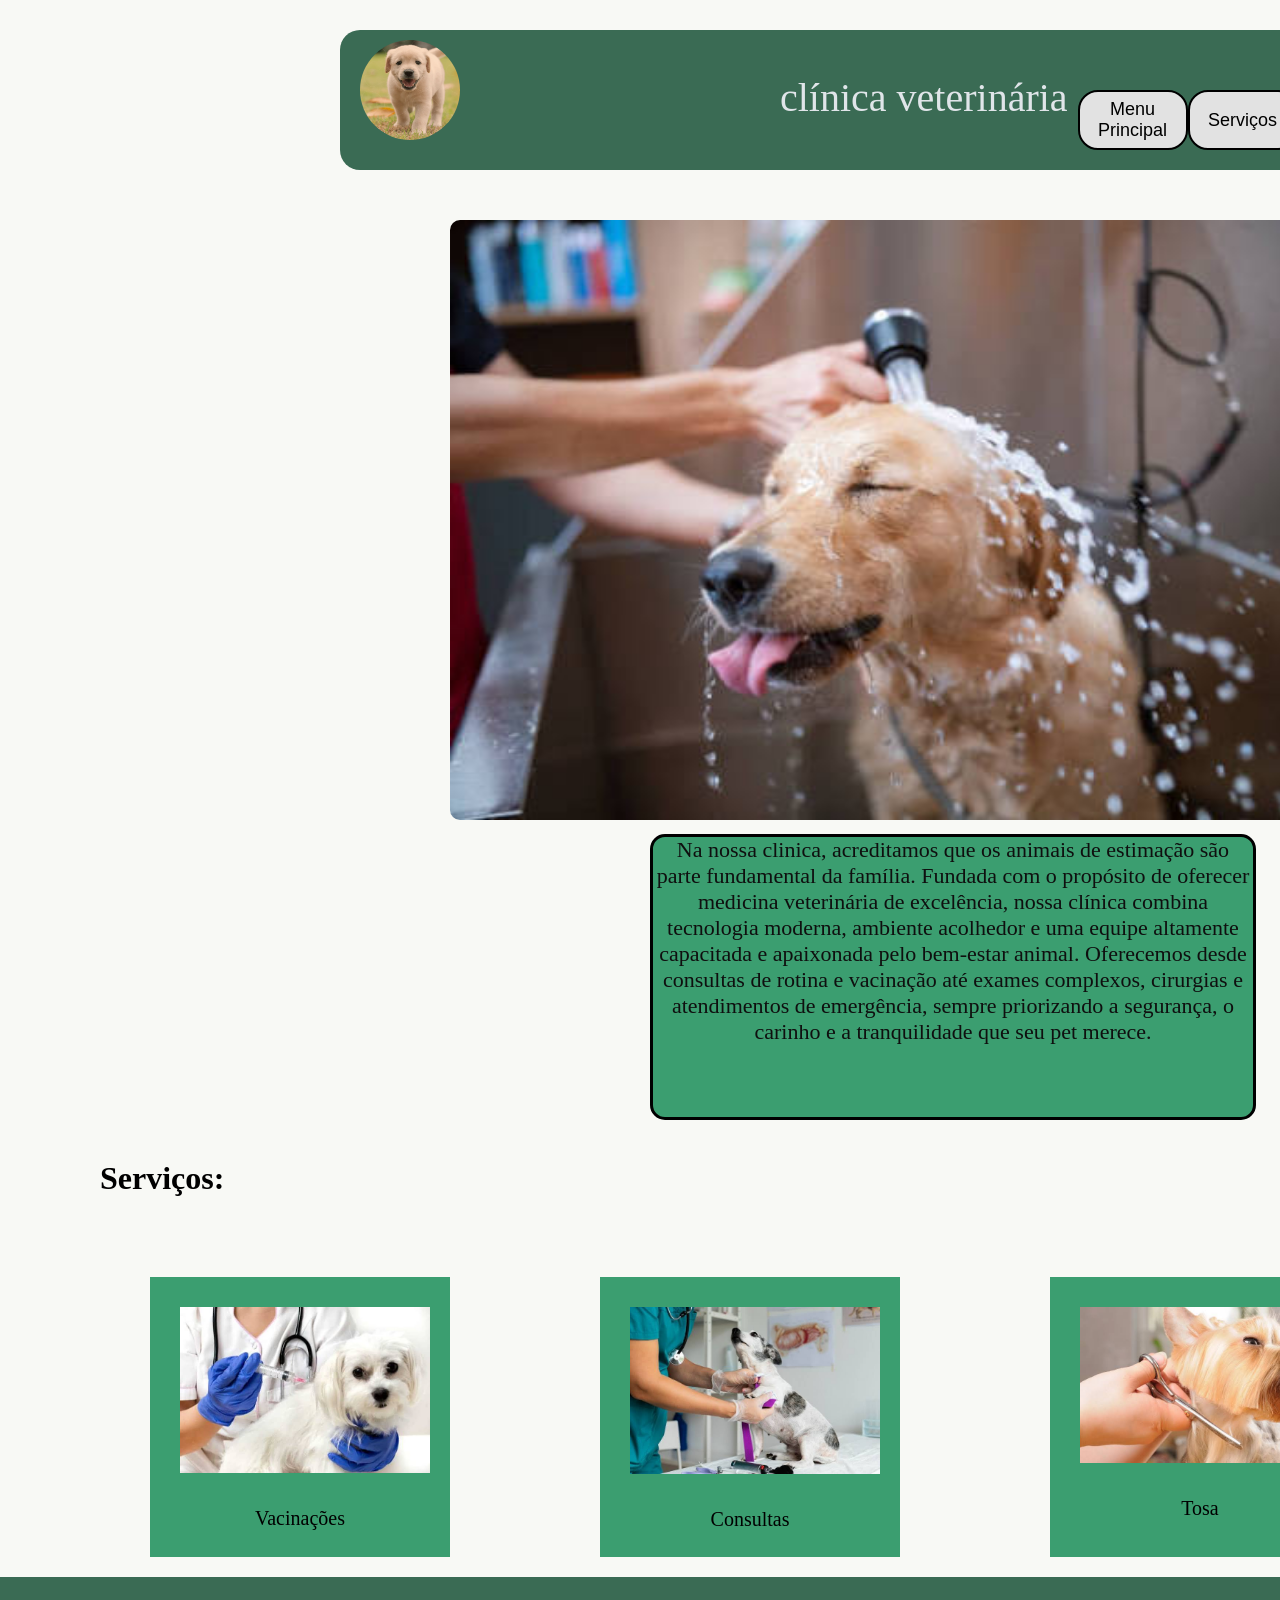
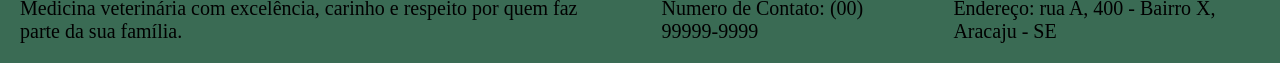
<file: html/index.html>
<!DOCTYPE html>
<html lang="pt-br">

<head>
    <meta charset="UTF-8">
    <meta name="viewport" content="width=device-width, initial-scale=1.0">
    <title>Document</title>
    <link rel="stylesheet" href="../css/style.css">
</head>

<body>


    <header>
        <img src="../image/logo.png" alt="">

        <p>clínica veterinária</p>
        <a href="../html/index.html"><button>Menu Principal</button></a>
        <a href="../html/serviços.html"><button>Serviços</button></a>
        <a href="../html/solicitar.html"><button>Solicitar Serviços</button></a>
        <a href="../html/equipe.html"><button>Nossa Equipe</button></a>

    </header>

    <img src="../image/banner.png" class="banner">

    <p class="descricao">
        Na nossa clinica, acreditamos que os animais de estimação são parte fundamental da família. Fundada com o
        propósito de oferecer medicina veterinária de excelência, nossa clínica combina tecnologia moderna, ambiente
        acolhedor e uma equipe altamente capacitada e apaixonada pelo bem-estar animal. Oferecemos desde consultas de
        rotina e vacinação até exames complexos, cirurgias e atendimentos de emergência, sempre priorizando a segurança,
        o carinho e a tranquilidade que seu pet merece.
    </p>

    <h1 style="margin-left: 100px; margin-top: 40px; margin-bottom: 80px;">Serviços:</h1>
    <div class="deck">
        <div class="ex">
            <img src="../image/S1.png" alt="">
            <p>Vacinações</p>
        </div>
        <div class="ex">
            <img src="../image/S2.png" alt="">
            <p>Consultas</p>
        </div>
        <div class="ex">
            <img src="../image/S3.png" alt="">
            <p>Tosa</p>
        </div>
        <div class="ex">
            <img src="../image/S4.png" alt="">
            <p>Banho</p>
        </div>
    </div>


    <footer>
        <p>Medicina veterinária com excelência, carinho e respeito por quem faz parte da sua família.</p>
        <p>Numero de Contato: (00) 99999-9999</p>
        <p>Endereço: rua A, 400 - Bairro X, Aracaju - SE</p>
    </footer>

</body>

</html>
</file>
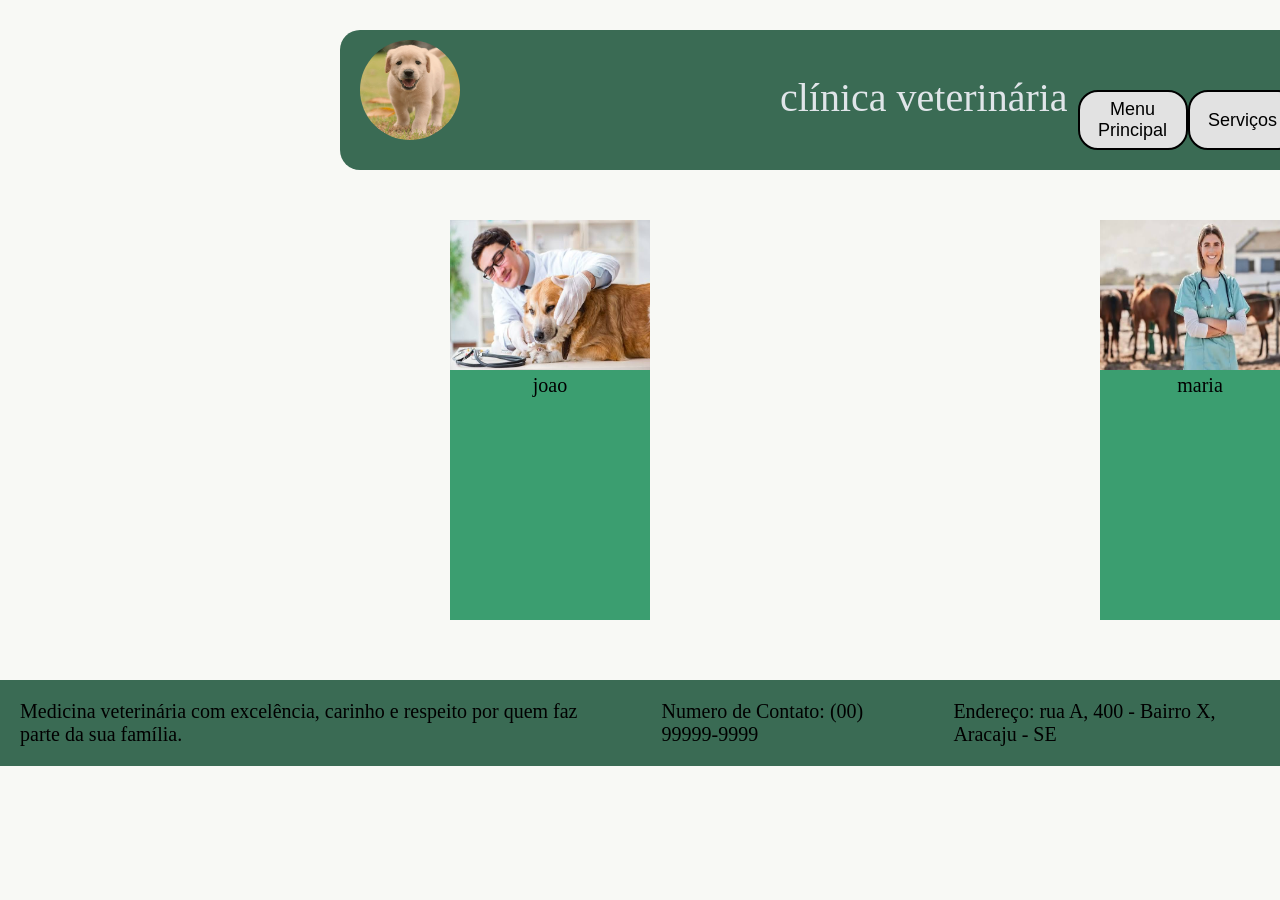
<file: html/equipe.html>
<!DOCTYPE html>
<html lang="en">
<head>
    <meta charset="UTF-8">
    <meta name="viewport" content="width=device-width, initial-scale=1.0">
    <title>Document</title>
     <link rel="stylesheet" href="../css/style.css">
</head>
<body>
       <header>
        <img src="../image/logo.png" alt="">

        <p>clínica veterinária</p>
        <a href="../html/index.html"><button>Menu Principal</button></a>
        <a href="../html/serviços.html"><button>Serviços</button></a>
        <a href="../html/solicitar.html"><button>Solicitar Serviços</button></a>
        <a href="../html/equipe.html"><button>Nossa Equipe</button></a>

    </header>

    <div class="deck">
        <div class="card" style="margin-left: 450px;">
        <img src="../image/P1.png" alt="">
        <p>joao</p>
        </div>
        <div class="card" style="margin-left: 450px;">
        <img src="../image/P2.png" alt="">
        <p>maria</p>
        </div>

    </div>

    <footer>
        <p>Medicina veterinária com excelência, carinho e respeito por quem faz parte da sua família.</p>
        <p>Numero de Contato: (00) 99999-9999</p>
        <p>Endereço: rua A, 400 - Bairro X, Aracaju - SE</p>
    </footer>

</body>
</html>
</file>
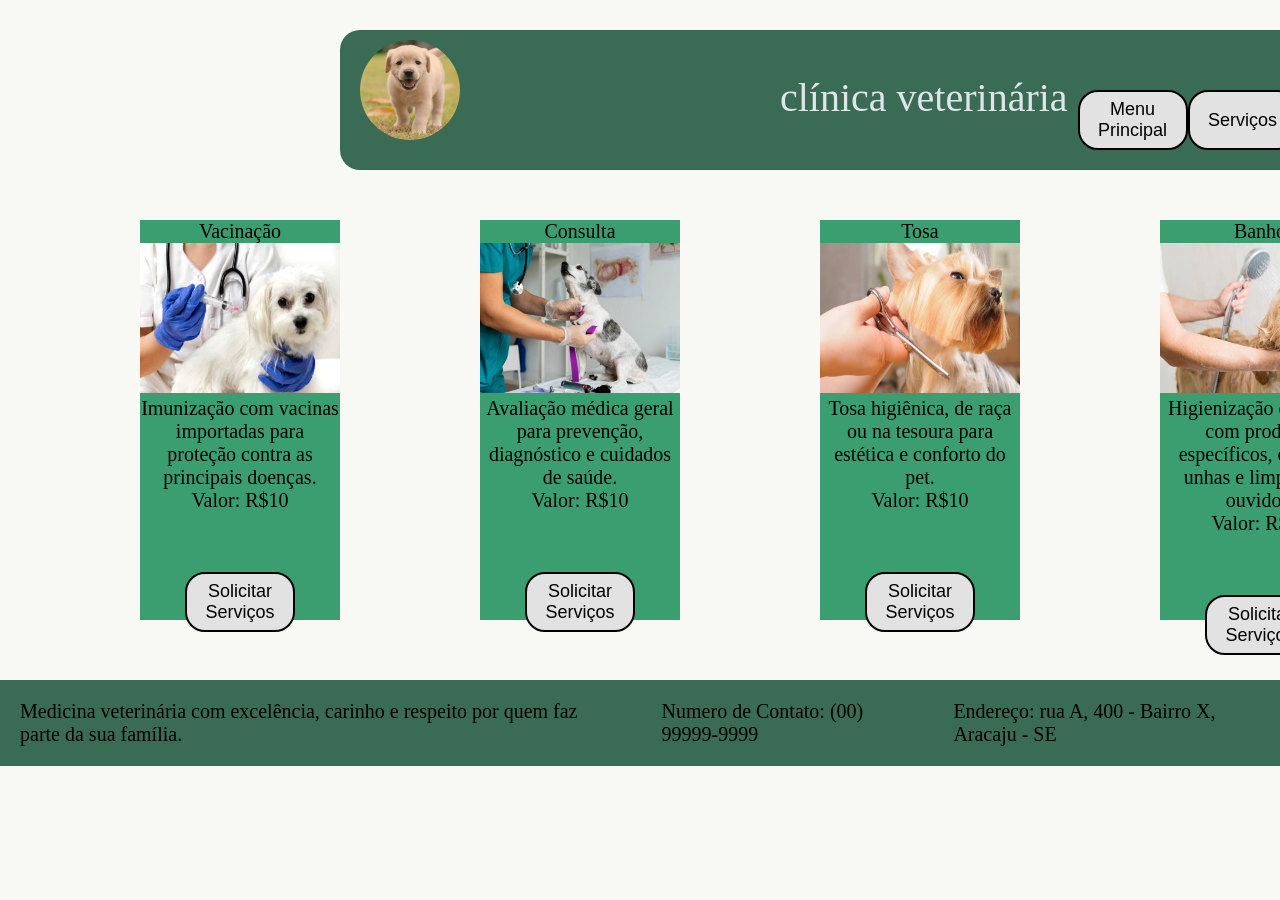
<file: html/serviços.html>
<!DOCTYPE html>
<html lang="en">

<head>
    <meta charset="UTF-8">
    <meta name="viewport" content="width=device-width, initial-scale=1.0">
    <title>Document</title>
    <link rel="stylesheet" href="../css/style.css">
</head>

<body>
    <header>
        <img src="../image/logo.png" alt="">

        <p>clínica veterinária</p>
        <a href="../html/index.html"><button>Menu Principal</button></a>
        <a href=""><button>Serviços</button></a>
        <a href="../html/solicitar.html"><button>Solicitar Serviços</button></a>
        <a href="../html/equipe.html"><button>Nossa Equipe</button></a>

    </header>

    <div class="deck">
        <div class="card">
            <p>Vacinação</p>
            <img src="../image/S1.png" alt="">
            <p>Imunização com vacinas importadas para proteção contra as principais doenças.</p>
            <p>Valor: R$10</p>
            <a href="../html/solicitar.html"><button>Solicitar Serviços</button></a>
        </div>
                <div class="card">
            <p>Consulta</p>
            <img src="../image/S2.png" alt="">
            <p>Avaliação médica geral para prevenção, diagnóstico e cuidados de saúde.</p>
            <p>Valor: R$10</p>
            <a href="../html/solicitar.html"><button>Solicitar Serviços</button></a>
        </div>
                <div class="card">
            <p>Tosa</p>
            <img src="../image/S3.png" alt="">
            <p>Tosa higiênica, de raça ou na tesoura para estética e conforto do pet.</p>
            <p>Valor: R$10</p>
            <a href="../html/solicitar.html"><button>Solicitar Serviços</button></a>
        </div>
                <div class="card">
            <p>Banho</p>
            <img src="../image/S4.png" alt="">
            <p>Higienização completa com produtos específicos, corte de unhas e limpeza de ouvidos.</p>
            <p>Valor: R$10</p>
            <a href="../html/solicitar.html"><button>Solicitar Serviços</button></a>
        </div>
    </div>









    <footer>
        <p>Medicina veterinária com excelência, carinho e respeito por quem faz parte da sua família.</p>
        <p>Numero de Contato: (00) 99999-9999</p>
        <p>Endereço: rua A, 400 - Bairro X, Aracaju - SE</p>
    </footer>

</body>

</html>
</file>
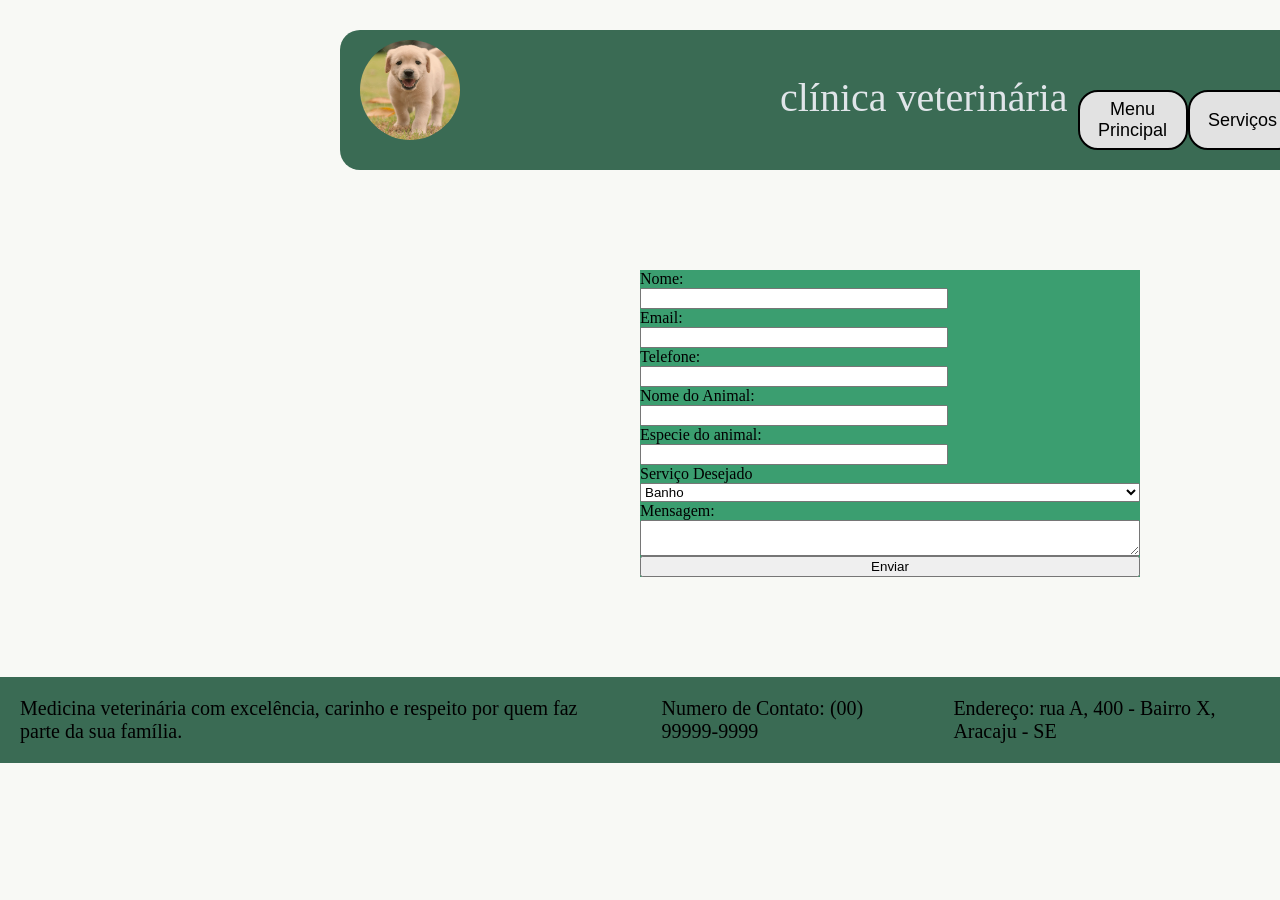
<file: html/solicitar.html>
<!DOCTYPE html>
<html lang="en">

<head>
    <meta charset="UTF-8">
    <meta name="viewport" content="width=device-width, initial-scale=1.0">
    <title>Document</title>
    <link rel="stylesheet" href="../css/style.css">
    <script src="../js/script.js"></script>
</head>

<body>
    <header>
        <img src="../image/logo.png" alt="">
        
        <p>clínica veterinária</p>
        <a href="../html/index.html"><button>Menu Principal</button></a>
        <a href="../html/serviços.html"><button>Serviços</button></a>
        <a href="../html/solicitar.html"><button>Solicitar Serviços</button></a>
        <a href="../html/equipe.html"><button>Nossa Equipe</button></a>

    </header>

<form action="https://formspree.io/f/valdenilson_barbosa@docente.senai.br" method="POST" class="formulario">
    <label for="nome">Nome:</label>
    <input type="text"required>
    <label for="email">Email:</label>
    <input type="email" name="email" id="" required>
    <label for="telefone">Telefone:</label>
    <input type="number" required>
    <label for="nomeA">Nome do Animal:</label>
    <input type="text" required>
    <label for="especie">Especie do animal:</label>
    <input type="text" required>
    <label for="serviço">Serviço Desejado</label>
<select name="" id="">
    <option value="">Banho</option>
    <option value="">Consulta</option>
    <option value="">Vacinar</option>
    <option value="">Tosar</option>
</select>
<label for="mensagem">Mensagem:</label>
<textarea name="" id="">
</textarea>
<button type="submit" onclick="aviso()">Enviar</button>
</form>


    <footer>
        <p>Medicina veterinária com excelência, carinho e respeito por quem faz parte da sua família.</p>
        <p>Numero de Contato: (00) 99999-9999</p>
        <p>Endereço: rua A, 400 - Bairro X, Aracaju - SE</p>
    </footer>

</body>
</file>
<file: css/style.css>
*{
    margin: 0;
}
body{
    background-color: rgb(248, 249, 245);
}


a button{
    background-color: rgb(226, 226, 226);
    color: black;
    font-size: 18px;
    text-align: center;
    width: 110px;
    height: 60px;
    border: solid black 2px;
    border-radius: 20px;
    margin-top: 60px;
    text-align:center;
}

header{
    display: flex;
    background-color: rgb(58, 107, 84);
    border-radius: 20px;
    width: 1200px;
    height:140px;
    margin-top: 30px;
    margin-left: 340px;
}
header img{
    width: 100px;
    height: 100px;
    margin-left: 20px;
    margin-top: 10px;
    border-radius: 100px;
    
}

header p{
    margin-left: 320px;
    margin-top: 44px;
    margin-right: 10px;
    font-size: 40px;
    color: rgb(224, 229, 233);
}
.banner{
width: 1000px;
height: 600px;
margin-left:450px ;
margin-top: 50px ;
border-radius:10px ;
}

.descricao{
    width: 600px;
    height: 280px;
    background-color: rgb(59, 158, 112);
    font-size:22px ;
    text-align: center;
    margin-top: 10px;
    margin-left: 650px;
    border-radius: 15px;
    border: solid 3px black;
    color: rgb(15, 15, 15);
}
.deck{
display: flex;
}

.ex{
    background-color: rgb(59, 158, 112);
    width: 300px;
    height: 280px;
    text-align: center;
    margin-left: 150px;
    margin-bottom: 20px;
}
.ex img{
 width: 250px;
    padding: 30px;
}
.ex p{
    font-size: 20px;
}

footer{
    background-color: rgb(58, 107, 84);
    font-size: 20px;
    display: flex;
    
}

footer p{
    padding: 20px;
}










.card{
    background-color: rgb(59, 158, 112);
    width: 300px;
    height: 400px;
    text-align: center;
    margin-top: 50px;
    margin-left: 140px;
    margin-bottom: 60px;
}
.card img{
    width: 200px;
    height: 150px;
}
.card p{
    font-size: 20px;
}

.formulario{
    background-color:  rgb(59, 158, 112);
    display: flex;
    flex-direction: column;
    width: 500px;
    margin-left: 640px;
    margin-top: 100px;
    margin-bottom:100px ;
}
input{
    width: 300px;
}
</file>
